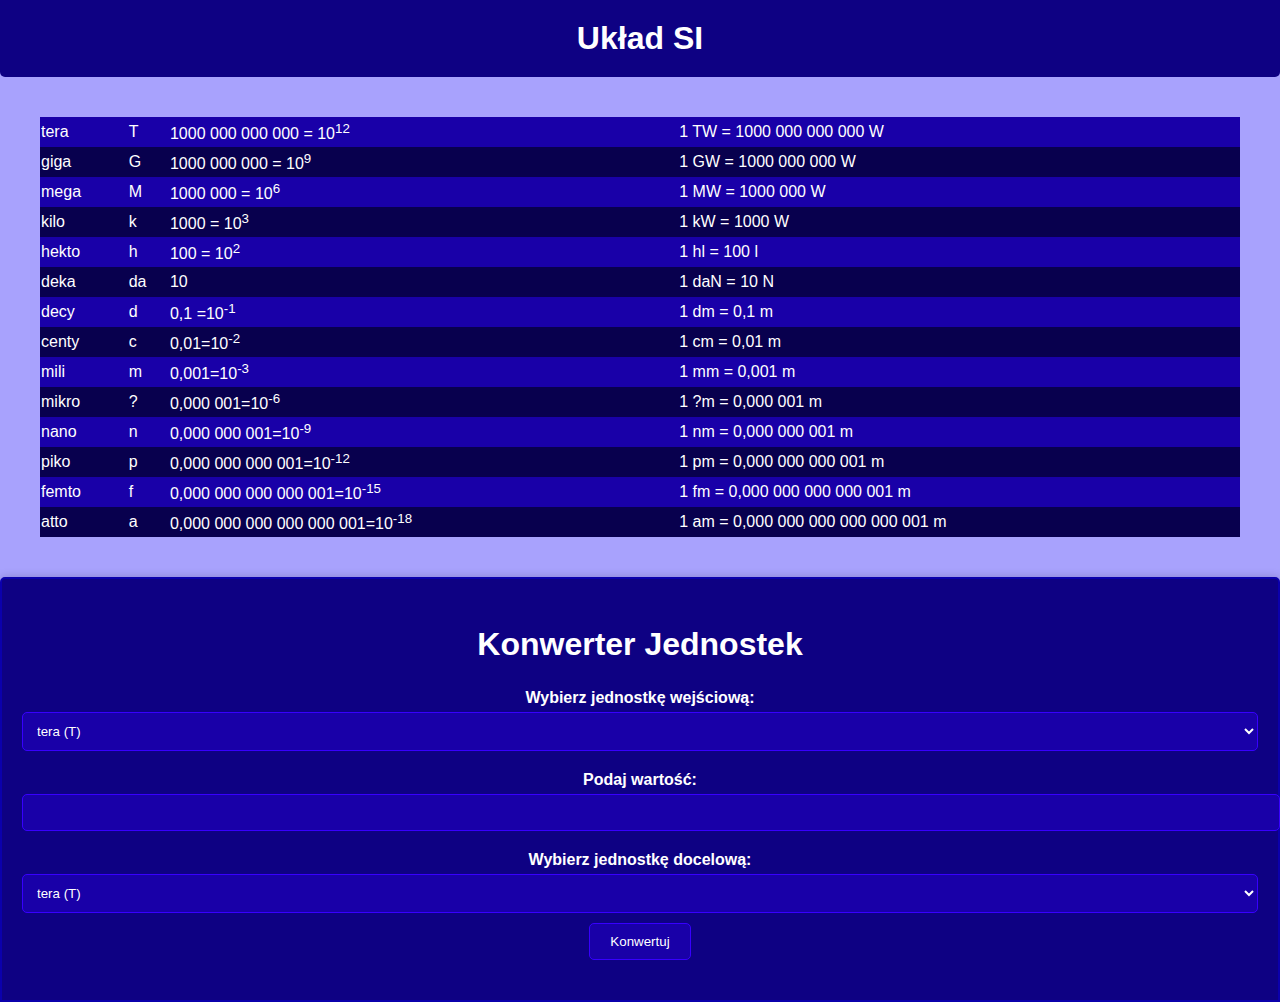
<file: index.html>
<!DOCTYPE html>
<html lang="en">
<head>
    <meta charset="UTF-8">
    <meta name="viewport" content="width=device-width, initial-scale=1.0">
    <title>Układ SI</title>
    <link rel="stylesheet" href="style.css">
</head>
<body>
    <header>
        Układ SI
    </header>
    <div class="main">
        <table class="tabela">
            <tr class="odd">
                <td>
                    tera</td>
                <td>
                    T</td>
                <td>
                    1000 000 000 000 = 10<sup>12</sup></td>
                <td>
                    1 TW = 1000 000 000 000 W</td>
            </tr>
            <tr class="even">
                <td>
                    giga</td>
                <td>
                    G</td>
                <td>
                    1000 000 000 = 10<sup>9</sup></td>
                <td>
                    1 GW = 1000 000 000 W</td>
            </tr>
            <tr class="odd">
                <td>
                    mega</td>
                <td>
                    M</td>
                <td>
                    1000 000 = 10<sup>6</sup></td>
                <td>
                    1 MW = 1000 000 W</td>
            </tr>
            <tr class="even">
                <td>
                    kilo</td>
                <td>
                    k</td>
                <td>
                    1000 = 10<sup>3</sup></td>
                <td>
                    1 kW = 1000 W</td>
            </tr>
            <tr class="odd">
                <td>
                    hekto</td>
                <td>
                    h</td>
                <td>
                    100 = 10<sup>2</sup></td>
                <td>
                    1 hl = 100 l</td>
            </tr>
            <tr class="even">
                <td>
                    deka</td>
                <td>
                    da</td>
                <td>
                    10</td>
                <td>
                    1 daN = 10 N</td>
            </tr>
            <tr class="odd">
                <td>
                    decy</td>
                <td>
                    d</td>
                <td>
                    0,1 =10<sup>-1</sup></td>
                <td>
                    1 dm = 0,1 m</td>
            </tr>
            <tr class="even">
                <td>
                    centy</td>
                <td>
                    c</td>
                <td>
                    0,01=10<sup>-2</sup></td>
                <td>
                    1 cm = 0,01 m</td>
            </tr>
            <tr class="odd">
                <td>
                    mili</td>
                <td>
                    m</td>
                <td>
                    0,001=10<sup>-3</sup></td>
                <td>
                    1 mm = 0,001 m</td>
            </tr>
            <tr class="even">
                <td>
                    mikro</td>
                <td>
                    ?</td>
                <td>
                    0,000 001=10<sup>-6</sup></td>
                <td>
                    1 ?m = 0,000 001 m</td>
            </tr>
            <tr class="odd">
                <td>
                    nano</td>
                <td>
                    n</td>
                <td>
                    0,000 000 001=10<sup>-9</sup></td>
                <td>
                    1 nm = 0,000 000 001 m</td>
            </tr>
            <tr class="even">
                <td>
                    piko</td>
                <td>
                    p</td>
                <td>
                    0,000 000 000 001=10<sup>-12</sup></td>
                <td>
                    1 pm = 0,000 000 000 001 m</td>
            </tr>
            <tr class="odd">
                <td>
                    femto</td>
                <td>
                    f</td>
                <td>
                    0,000 000 000 000 001=10<sup>-15</sup></td>
                <td>
                    1 fm = 0,000 000 000 000 001 m</td>
            </tr>
            <tr class="even">
                <td>
                    atto</td>
                <td>
                    a</td>
                <td>
                    0,000 000 000 000 000 001=10<sup>-18</sup></td>
                <td>
                    1 am = 0,000 000 000 000 000 001 m</td>
            </tr>
    </table>
    </div>
    <div id="converter">
        <h2>Konwerter Jednostek</h2>
        <label for="unitFrom">Wybierz jednostkę wejściową:</label>
        <select id="unitFrom"></select>
        <label for="value">Podaj wartość:</label>
        <input type="number" id="value">
        <label for="unitTo">Wybierz jednostkę docelową:</label>
        <select id="unitTo"></select>
        <button onclick="convert()">Konwertuj</button>
        <div id="result"></div>
    </div>
</body>
<script>
    const units = [
    "tera (T)", "giga (G)", "mega (M)", "kilo (k)", "hekto (h)",
    "deka (da)", "decy (d)", "centy (c)", "mili (m)", "mikro (μ)",
    "nano (n)", "piko (p)", "femto (f)", "atto (a)"
];

const unitSelects = document.querySelectorAll("select");

for (const select of unitSelects) {
    for (const unit of units) {
        const option = document.createElement("option");
        option.text = unit;
        select.add(option);
    }
}

function convert() {
    const unitFrom = document.getElementById("unitFrom").value;
    const unitTo = document.getElementById("unitTo").value;
    const value = parseFloat(document.getElementById("value").value);

    const conversions = {
        "tera (T)": 1e12,
        "giga (G)": 1e9,
        "mega (M)": 1e6,
        "kilo (k)": 1e3,
        "hekto (h)": 1e2,
        "deka (da)": 1e1,
        "decy (d)": 1e-1,
        "centy (c)": 1e-2,
        "mili (m)": 1e-3,
        "mikro (μ)": 1e-6,
        "nano (n)": 1e-9,
        "piko (p)": 1e-12,
        "femto (f)": 1e-15,
        "atto (a)": 1e-18
    };

    const result = value * conversions[unitFrom] / conversions[unitTo];
    document.getElementById("result").textContent = `${value} ${unitFrom} = ${result} ${unitTo}`;
}

</script>
</html>
</file>
<file: style.css>
body {
    margin: 0;
    padding: 0;
    font-family: Arial, sans-serif;
    background-color: rgb(168, 162, 253);
}


header {
    padding: 20px 0;
    font-size: 2rem;
    font-weight: bold;
    background-color: rgb(14, 1, 131);
    text-align: center;
    color: white;
    border-bottom-left-radius: 5px;
    border-bottom-right-radius: 5px;
}

.main {
    padding: 20px;
    max-width: 1200px; 
    margin: 0 auto; 
}

table {
    width: 100%;
    border-collapse: collapse; 
    margin-top: 20px;
}


tr {
    height: 30px;
    color: white;
}

.odd {
    background-color: rgb(25, 0, 168);
}

.even {
    background-color: rgb(8, 0, 78);
}

tr:hover {
    background-color: rgb(4, 0, 34);
}

#converter {
    margin-top: 20px;
    padding: 20px;
    background-color:rgb(14, 1, 131);
    border: 2px solid rgb(11, 0, 172);
    border-top-right-radius: 5px;
    border-top-left-radius: 5px;
    box-shadow: 0 0 10px rgba(0, 0, 0, 0.2);
    color: white;
    text-align: center;
}

#converter h2 {
    font-size: 2rem; 
    font-weight: bold;
}

#converter label {
    font-weight: bold;
    display: block;
    margin-top: 10px;
    margin-bottom: 5px;
}

#converter input,
#converter select {
    width: 100%;
    padding: 10px;
    margin-bottom: 10px;
    border: 1px solid rgb(55, 0, 255);
    border-radius: 5px;
    background-color: rgb(25, 0, 168);
    color: white;
}

#converter button {
    background-color:   rgb(25, 0, 168);
    color: white;
    padding: 10px 20px;
    cursor: pointer;
    border: 1px solid rgb(55, 0, 255);
    border-radius: 5px;
}

#converter button:hover {
    background-color: rgb(5, 0, 80);
}

#converter #result {
    margin-top: 20px;
    font-weight: bold;
}

#converter select:hover,
#converter input[type="number"]:hover {
    background-color: rgb(8, 0, 78);
}
</file>
